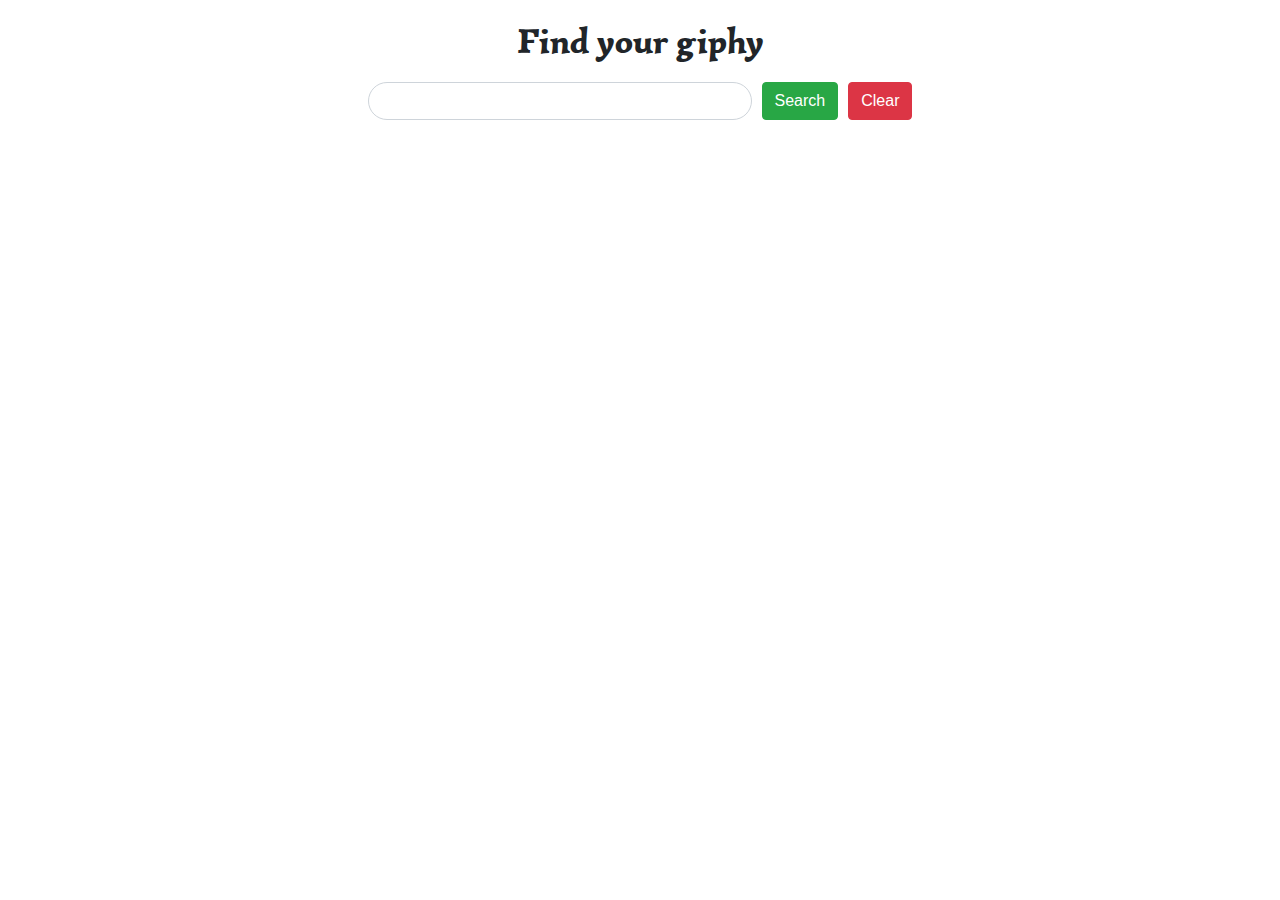
<file: Chapter_#2_tasks_2/Giphy_api/index.html>
<!DOCTYPE html>
<html lang="en">
<head>
    <meta charset="UTF-8">
    <meta name="viewport" content="width=device-width, initial-scale=1.0">
    <link rel="stylesheet" href="main.css">
    <link href="https://fonts.googleapis.com/css?family=Simonetta:400,900&display=swap" rel="stylesheet">
    <link rel="stylesheet" href="https://stackpath.bootstrapcdn.com/bootstrap/4.4.1/css/bootstrap.min.css" integrity="sha384-Vkoo8x4CGsO3+Hhxv8T/Q5PaXtkKtu6ug5TOeNV6gBiFeWPGFN9MuhOf23Q9Ifjh" crossorigin="anonymous">
    <title>Giphy API</title>
</head>
<body>
    
    <h3 class="title">Find your giphy</h3>

    <form class="form">
        <input class="form-control form-control-md" id="input" type="text">
        <button id="btnSearch" class="btn btn-success">Search</button>
        <button id="btnClear" class="btn btn-danger">Clear</button>
    </form>

    <div class="out"></div>

    <script src="script.js"></script>
</body>
</html>
</file>
<file: Chapter_#2_tasks_2/Giphy_api/main.css>
* {
    padding: 0;
    margin: 0;
    box-sizing: border-box;
}

.out {
    width: 100%;
    display: flex;
    flex-wrap: wrap;
    padding: 15px;
    margin-top: 50px;
}

.title {
    text-align: center;
    margin-top: 20px;
    font-size: 35px;
    font-family: 'Simonetta', serif;
    font-weight: 900;
}

.form {
    display: flex;
    justify-content: center;
    margin: 20px 0 0;
}

#input {
    width: 30%;
    border-radius: 20px;
}

#btnSearch {
    margin: 0 10px;
}

.img-wrap {
    width: 33.33333%;
    padding: 10px;
    border: 1px solid #000;
    display: flex;
    justify-content: center;
    align-items: center;
}

.img {
    width: 100%;
    height: auto;
}
</file>
